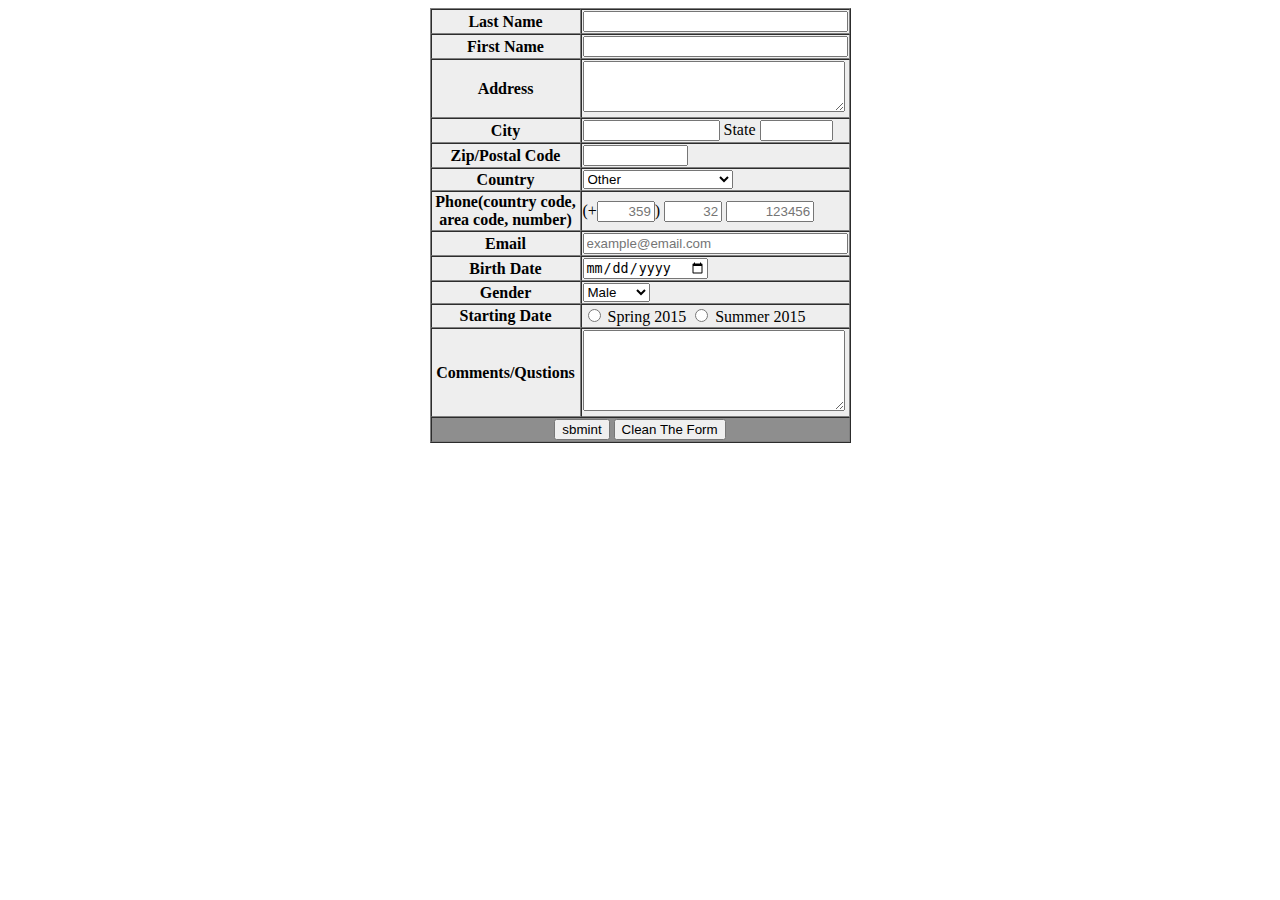
<file: 04. HTML-Forms-and-Frames/homework/table form/index.html>
<!DOCTYPE html>
<html>
<head>
<meta charset="utf-8"/>
	<title>Problem 1 Reg Form</title>
</head>
<body>
	<form id="regForm" title="Registration Form">
		<table align="center" border="1" cellspacing="0" bgcolor="#EEEEEE">
		<colgroup>
			<col width="150"/>
			<col />
		</colgroup>
			<tbody>
				<tr id="1">
					<th>Last Name</th>
					<td>
						<input id="lastName" type="text" size="30" />
					</td>
				</tr>
				<tr id="2">
					<th>First Name</th>
					<td>
						<input id="firstName" type="text" size="30" />
					</td>
				</tr>
				<tr id="3">
					<th>Address</th>
					<td>
						<textarea id="address" form="regForm" rows="3" cols="30"></textarea>
					</td>
				</tr>
				<tr id="4">
					<th>City</th>
					<td>
						<input id="city" type="text" size="14" />
						State <input id="state" type="text" size="6" />
					</td>
				</tr>
				<tr id="5">
					<th>Zip/Postal Code</th>
					<td>
						<input id="zipCode" type="text" size="10" />
					</td>
				</tr>
				<tr id="6">
					<th>Country</th>
					<td>
						<select id="country" style="width: 150px">
							<option value="Bulgaria"> 
								Bulgaria
							</option>
							<option value="Greece">
								Greece
							</option>
							<option value="Radnevo">
								Radnevo
							</option>
							<option selected="selected" value="Other">
								Other
							</option>
						</select>
					</td>
				</tr>
				<tr id="7">
					<th>Phone(country code, area code, number)</th>
					<td>
						(+<input id="countryCode" type="tel" style="width:50px; text-align: right;" placeholder="359" />)
						<input id="areaCode" type="tel" style="width:50px; text-align: right;" placeholder="32" />
						<input id="phone" type="tel" style="width:80px; text-align: right;" placeholder="123456" />
					</td>
				</tr>
				<tr id="8">
					<th>Email</th>
					<td>
						<input id="email" type="email" size="30" placeholder="example@email.com" />
					</td>
				</tr>
				<tr id="9">
					<th>Birth Date</th>
					<td>
						<input id="birthDate" type="date" />
					</td>
				</tr>
				<tr id="10">
					<th>Gender</th>
					<td>
						<select id="gender" >
							<option value="Male"> 
								Male
							</option>
							<option value="Female">
								Female
							</option>
						</select>
					</td>
				</tr>
				<tr id="11">
					<th>Starting Date</th>
					<td>
						<input id="radioSpring" type="radio" name="season" />
						<label for="radioSpring">Spring 2015</label>
						<input id="radioSummer" type="radio" name="season" />
						<label for="radioSummer">Summer 2015</label>
					</td>
				</tr>
				<tr id="12">
					<th>Comments/Qustions</th>
					<td>
						<textarea id="comments" form="regForm" rows="5" cols="30"></textarea>
					</td>
				</tr>
			</tbody>
			<tfoot align="center">
				<tr>
					<td colspan="2" bgcolor="#8E8E8E">
						<input id="submint" type="submit" value="sbmint" />
						<input id="reset" type="reset" value="Clean The Form" />
					</td>
				</tr>
			</tfoot>
		</table>
	</form>
</body>
</html>
</file>
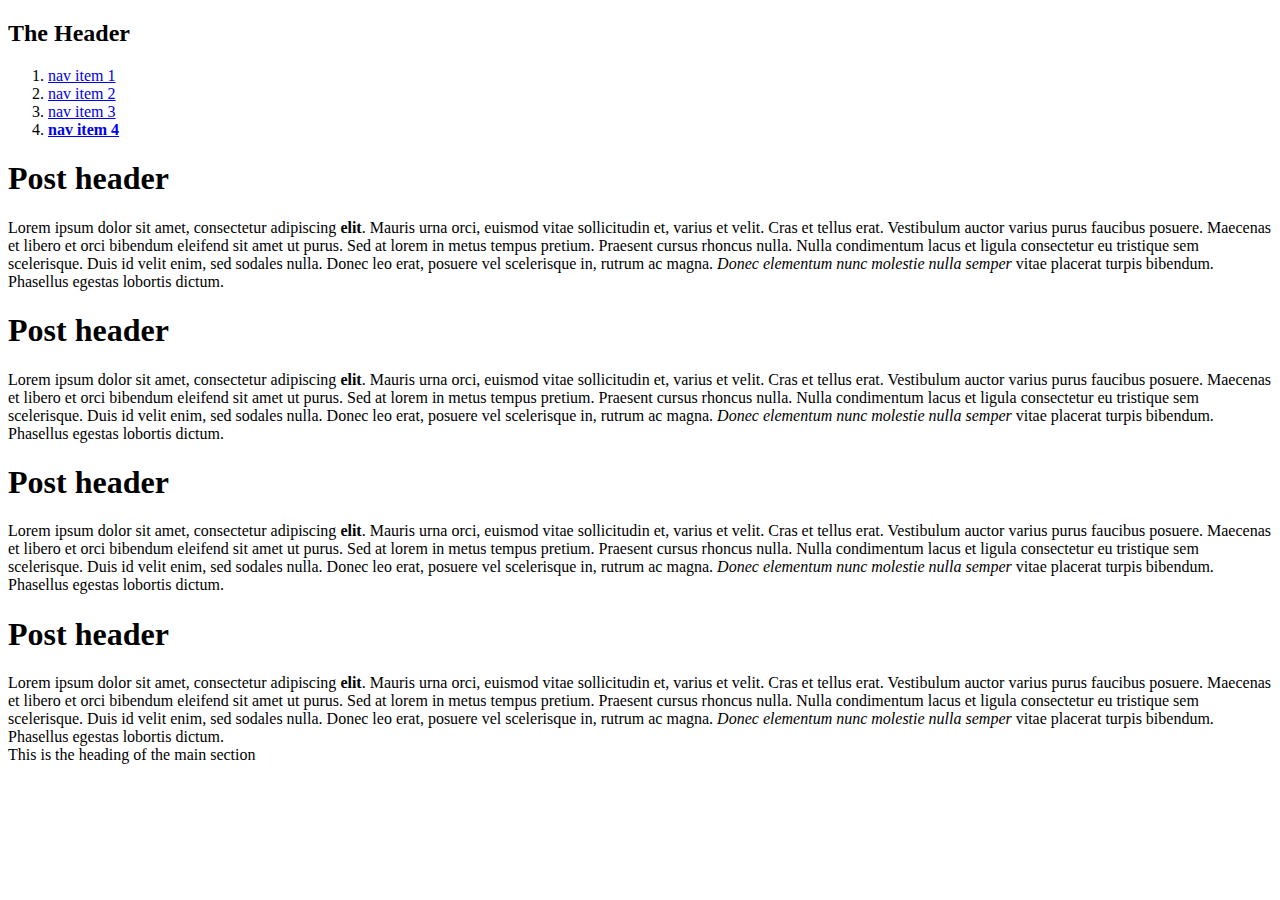
<file: 05. Semantic-HTML/homework/homework-refactoring.html>
<!DOCTYPE html>
<html>
<head>
    <title>To refactor - First</title>
</head>
<body>
    <header>
        <h2>The Header</h2>
    </header>
    
        <nav>
            <ol>
                <li>
                    <a href="#">
                        nav item 1
                    </a>
                </li>
                <li>
                    <a href="#">
                        nav item 2
                    </a>
                </li>
                <li>
                    <a href="#">
                        nav item 3
                    </a>
                </li>
                <li>
                    <a href="#">
                       <b>nav item 4</b>
                    </a>
                </li>
            </ol>
        </nav>
   
    <main>
        <section>
            <div>
                <section>
                   
                    <article>
                        <h1>Post header</h1>
                        <div>
                            Lorem ipsum dolor sit amet, consectetur adipiscing <b>elit</b>. Mauris urna orci, euismod vitae sollicitudin et, varius et velit. Cras et tellus erat. Vestibulum auctor varius purus faucibus posuere. Maecenas et libero et orci bibendum eleifend sit amet ut purus. Sed at lorem in metus tempus pretium. Praesent cursus rhoncus nulla. Nulla condimentum lacus et ligula consectetur eu tristique sem scelerisque. Duis id velit enim, sed sodales nulla. Donec leo erat, posuere vel scelerisque in, rutrum ac magna. <i>Donec</i> <em>elementum nunc molestie nulla semper</em> vitae placerat turpis bibendum. Phasellus egestas lobortis dictum.
                        </div>
                    </article>
                    <article>
                        <h1>Post header</h1>
                        <div>
                            Lorem ipsum dolor sit amet, consectetur adipiscing <b>elit</b>. Mauris urna orci, euismod vitae sollicitudin et, varius et velit. Cras et tellus erat. Vestibulum auctor varius purus faucibus posuere. Maecenas et libero et orci bibendum eleifend sit amet ut purus. Sed at lorem in metus tempus pretium. Praesent cursus rhoncus nulla. Nulla condimentum lacus et ligula consectetur eu tristique sem scelerisque. Duis id velit enim, sed sodales nulla. Donec leo erat, posuere vel scelerisque in, rutrum ac magna. <i>Donec</i> <em>elementum nunc molestie nulla semper</em> vitae placerat turpis bibendum. Phasellus egestas lobortis dictum.
                        </div>
                    </article>
                    <article>
                        <h1>Post header</h1>
                        <div>
                            Lorem ipsum dolor sit amet, consectetur adipiscing <b>elit</b>. Mauris urna orci, euismod vitae sollicitudin et, varius et velit. Cras et tellus erat. Vestibulum auctor varius purus faucibus posuere. Maecenas et libero et orci bibendum eleifend sit amet ut purus. Sed at lorem in metus tempus pretium. Praesent cursus rhoncus nulla. Nulla condimentum lacus et ligula consectetur eu tristique sem scelerisque. Duis id velit enim, sed sodales nulla. Donec leo erat, posuere vel scelerisque in, rutrum ac magna. <i>Donec</i> <em>elementum nunc molestie nulla semper</em> vitae placerat turpis bibendum. Phasellus egestas lobortis dictum.
                        </div>
                    </article>
                    <article>
                        <h1>Post header</h1>
                        <div>
                            Lorem ipsum dolor sit amet, consectetur adipiscing <b>elit</b>. Mauris urna orci, euismod vitae sollicitudin et, varius et velit. Cras et tellus erat. Vestibulum auctor varius purus faucibus posuere. Maecenas et libero et orci bibendum eleifend sit amet ut purus. Sed at lorem in metus tempus pretium. Praesent cursus rhoncus nulla. Nulla condimentum lacus et ligula consectetur eu tristique sem scelerisque. Duis id velit enim, sed sodales nulla. Donec leo erat, posuere vel scelerisque in, rutrum ac magna. <i>Donec</i> <em>elementum nunc molestie nulla semper</em> vitae placerat turpis bibendum. Phasellus egestas lobortis dictum.
                        </div>
                    </article>
                     <footer>
                        This is the heading of the main section
                    </footer>
                </section>

            </div>
        </section>
   </main>
</body>
</html>
</file>
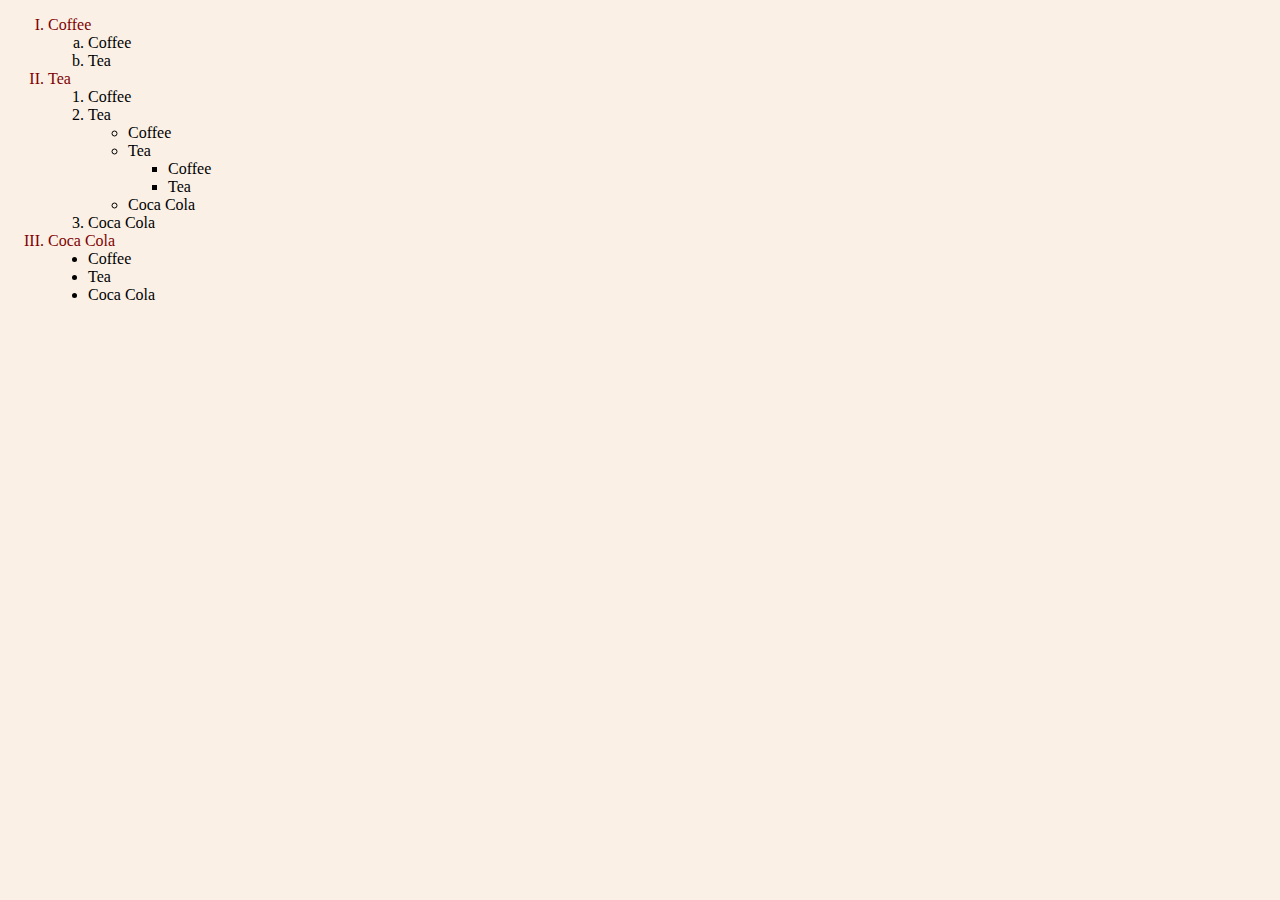
<file: 02. HTML-Fundamentals/homework/Nested List/nestedlist.html>
<!DOCTYPE html>
<html>
	<head>
		<meta charset="utf-8">
		<title>Runner Home Page</title>
       <style>
body {
    background-color: linen;
}

.order1 {
    list-style: upper-roman;
    color: maroon;
     
} 
           .order2{
               list-style:  lower-alpha;
           }
           .order3{
               list-style:  circle;
           }
           .order4{
               list-style: disc;
           }
</style>
	</head>
	<body>
    <ol>
  <li class="order1">Coffee</li>
        <ol>
  <li class="order2">Coffee</li>
  <li class="order2">Tea</li>

</ol>
  <li class="order1">Tea</li>
        <ol>
  <li>Coffee</li>
  <li>Tea</li>
            <ul class="order3">
  <li>Coffee</li>
  <li>Tea</li>
                <ul>
  <li>Coffee</li>
  <li>Tea</li>
  
</ul>
  <li>Coca Cola</li>
</ul>
  <li>Coca Cola</li>
</ol>
        
  <li class="order1">Coca Cola</li>
        <ul class="order4">
  <li>Coffee</li>
  <li>Tea</li>
  <li>Coca Cola</li>
</ul>
</ol>


	</body>
</html>
</file>
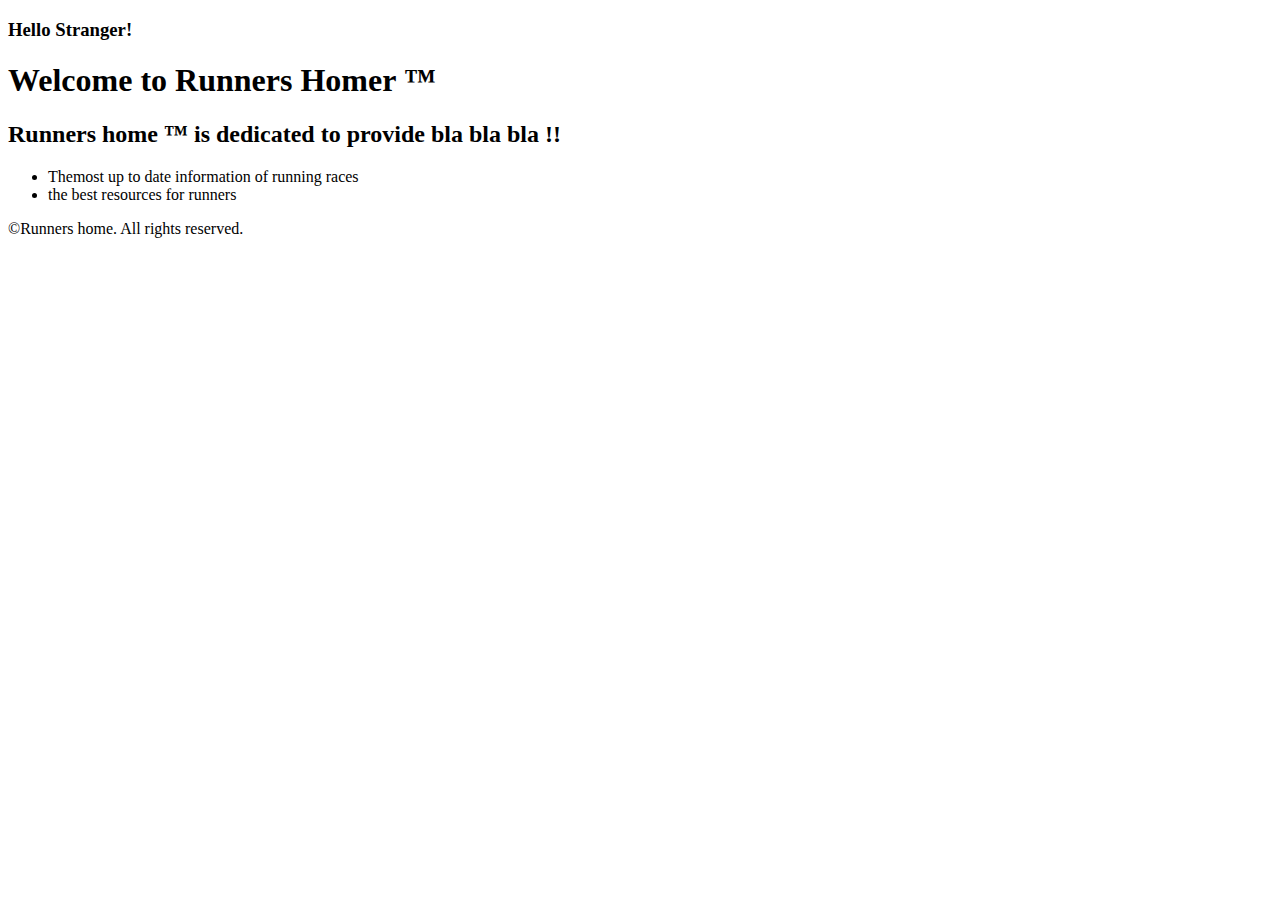
<file: 02. HTML-Fundamentals/homework/Runners home page/Runners-home.html>
<!DOCTYPE html>
<html>
	<head>
		<meta charset="utf-8">
		<title>Runner Home Page</title>
	</head>
	<body>
		<h3>Hello Stranger!</h3>
        <h1>Welcome to Runners Homer &trade;</h1>
        <h2>Runners home &trade; is dedicated to provide bla bla bla !!</h2>
        <ul>
        <li>Themost up to date information of running races</li>
        <li>the best resources for runners</li>
        </ul>
        <footer>&copy;Runners home. All rights reserved.
        </footer>
	</body>
</html>
</file>
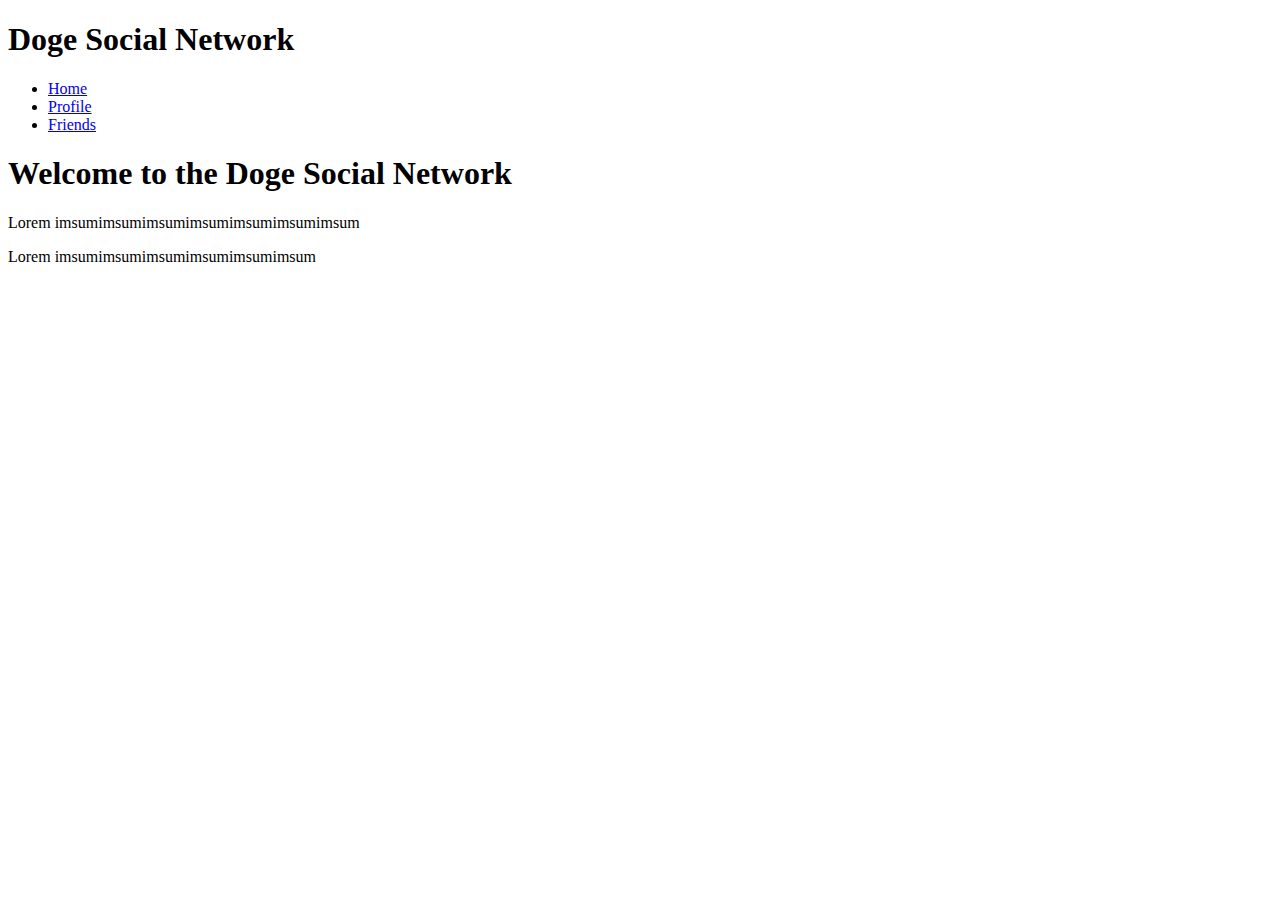
<file: 02. HTML-Fundamentals/homework/Social SIte/friends.html>
<!DOCTYPE html>
<html>
	<head>
		<meta charset="utf-8">
		<title>Runner Home Page</title>
        <style type="text/css" src="style.css"></style>
	</head>
	<body>
		<h1>Doge Social Network</h1>
        <nav>
        <ul>
   <li><a href="home.html">Home</a></li>  
   <li><a href="profile.html">Profile</a></li> 
   <li><a href="friends.html">Friends</a></li>
   </ul>   
        </nav>
          <h1>Welcome to the Doge Social Network</h1>
        <p>Lorem imsumimsumimsumimsumimsumimsumimsum</p>
        <p>Lorem imsumimsumimsumimsumimsumimsum</p>
        
  
	</body>
</html>
</file>
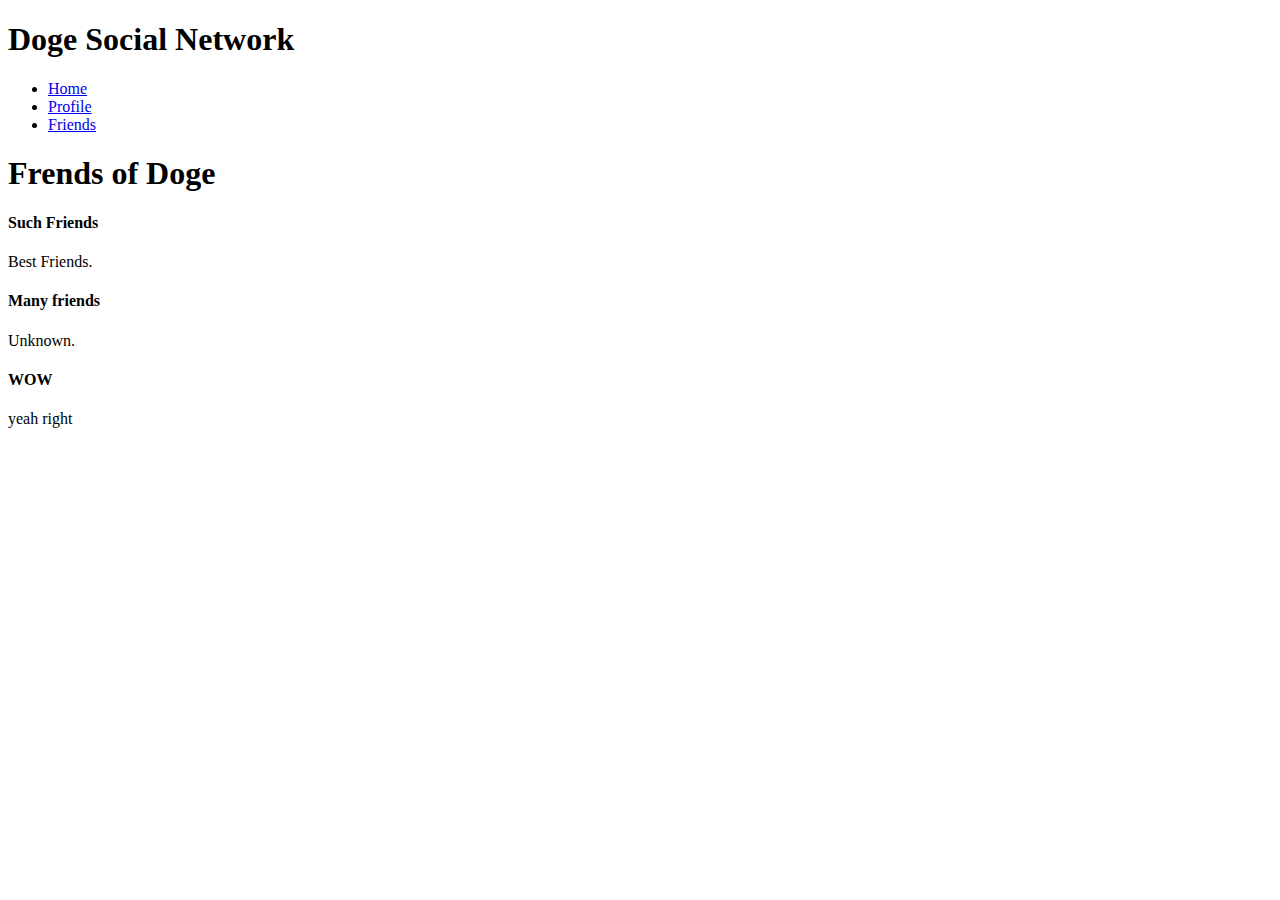
<file: 02. HTML-Fundamentals/homework/Social SIte/home.html>
<!DOCTYPE html>
<html>
	<head>
		<meta charset="utf-8">
		<title>Runner Home Page</title>
     <style type="text/css" src="style.css"></style>
	</head>
	<body>
		<h1>Doge Social Network</h1>
        <nav>
        <ul>
   <li><a href="home.html">Home</a></li>  
   <li><a href="profile.html">Profile</a></li> 
   <li><a href="friends.html">Friends</a></li>
   </ul>   
        </nav>
          <h1>Frends of Doge</h1>
     <div>
  <h4>Such Friends</h4>
  <p>Best Friends.</p>
         <h4>Many friends</h4>
  <p>Unknown.</p> 
         <h4>WOW</h4>
  <p>yeah right</p>
</div>
	</body>
</html>
</file>
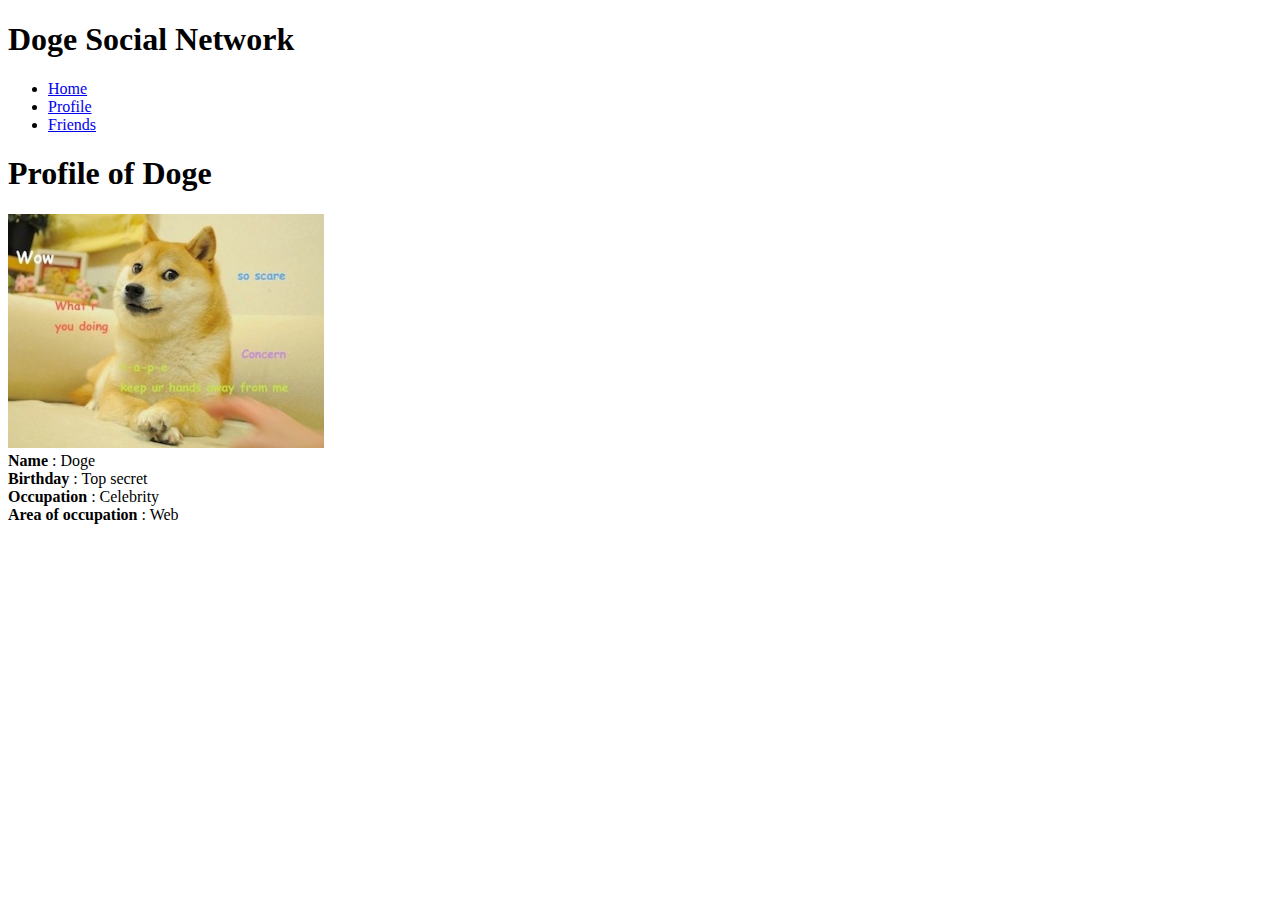
<file: 02. HTML-Fundamentals/homework/Social SIte/profile.html>
<!DOCTYPE html>
<html>
	<head>
		<meta charset="utf-8">
		<title>Runner Home Page</title>
        <style type="text/css" src="style.css"></style>
	</head>
	<body>
		<h1>Doge Social Network</h1>
        <nav>
        <ul>
   <li><a href="home.html">Home</a></li>  
   <li><a href="profile.html">Profile</a></li> 
   <li><a href="friends.html">Friends</a></li>
   </ul>   
        </nav>
          <h1>Profile of Doge</h1>
        <img src="Original_Doge_meme.jpg" alt="Original_Doge" style="width:25%;">
     <div>
  <span><b>Name</b> : Doge</span><br/>
<span><b>Birthday</b> : Top secret</span><br/>
<span><b>Occupation</b> : Celebrity</span><br/>
<span><b>Area of occupation</b> : Web</span><br/>
</div>
	</body>
</html>
</file>
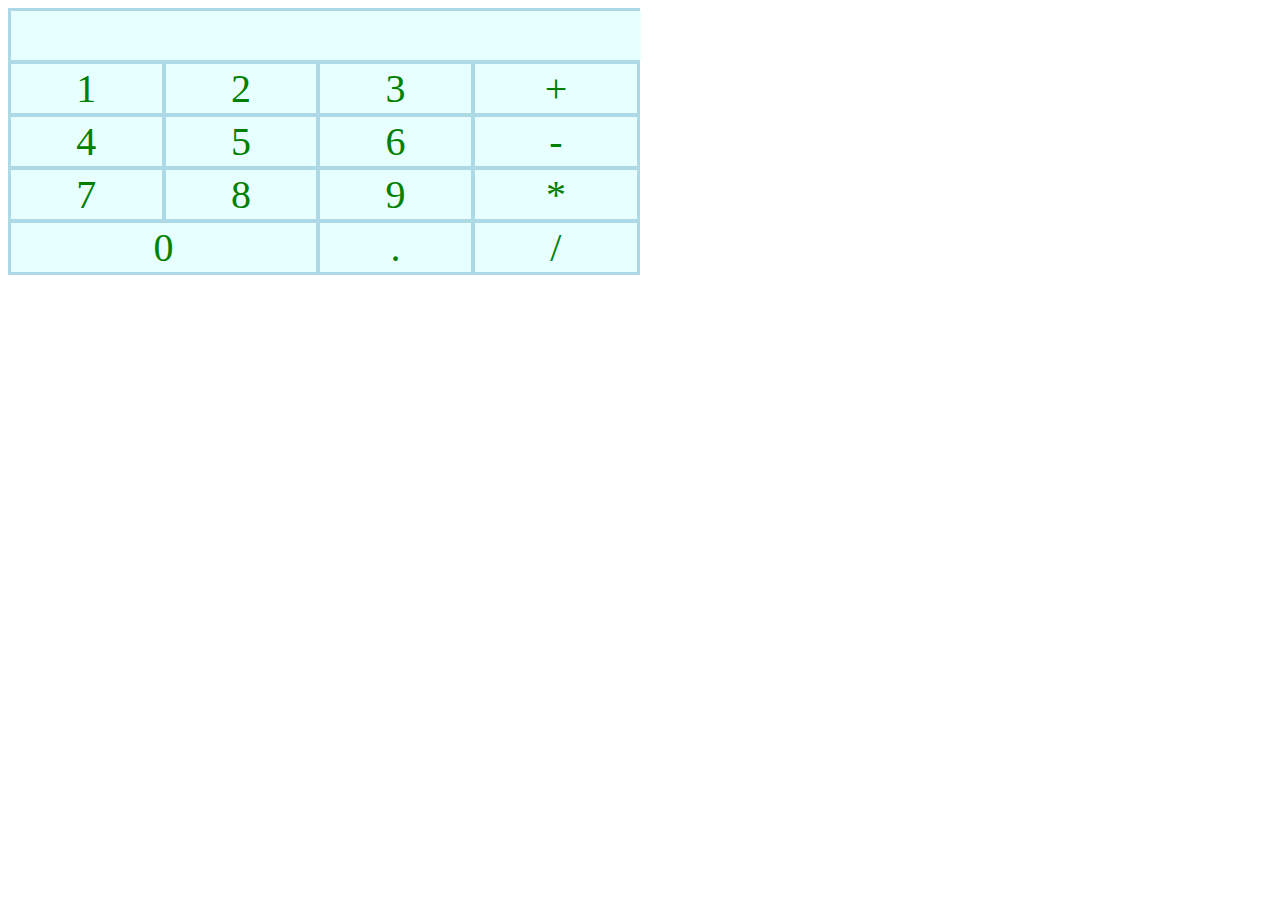
<file: 03. HTML-Tables/homework/calculator/table.html>
<!DOCTYPE html>
<html lang="en">

<head>
    <meta charset="UTF-8">
    <title>Tables</title>
    <link rel="stylesheet" href="style.css">
</head>

<body>
  <form>
		<table bgcolor="lightblue" width="50%">
		<tr>
			<td colspan="4"><input type="text" id="text"></td>
		</tr>
		<tr>
			<td><input type="submit" value="1" id="submit"></td>
			<td><input type="submit" value="2" id="submit"></td>
			<td><input type="submit" value="3" id="submit"></td>
			<td><input type="submit" value="+" id="submit"></td>
		</tr>
		<tr>
			<td><input type="submit" value="4" id="submit"></td>
			<td><input type="submit" value="5" id="submit"></td>
			<td><input type="submit" value="6" id="submit"></td>
			<td><input type="submit" value="-" id="submit"></td>
		</tr>
		<tr>
			<td><input type="submit" value="7" id="submit"></td>
			<td><input type="submit" value="8" id="submit"></td>
			<td><input type="submit" value="9" id="submit"></td>
			<td><input type="submit" value="*" id="submit"></td>
		</tr>
		<tr>
			<td colspan="2"><input type="submit" value="0" id="submit"></td>
			<td><input type="submit" value="." id="submit"></td>
			<td><input type="submit" value="/" id="submit"></td>
		</tr>
	</table>
	</form>	
</body>

</html>
</file>
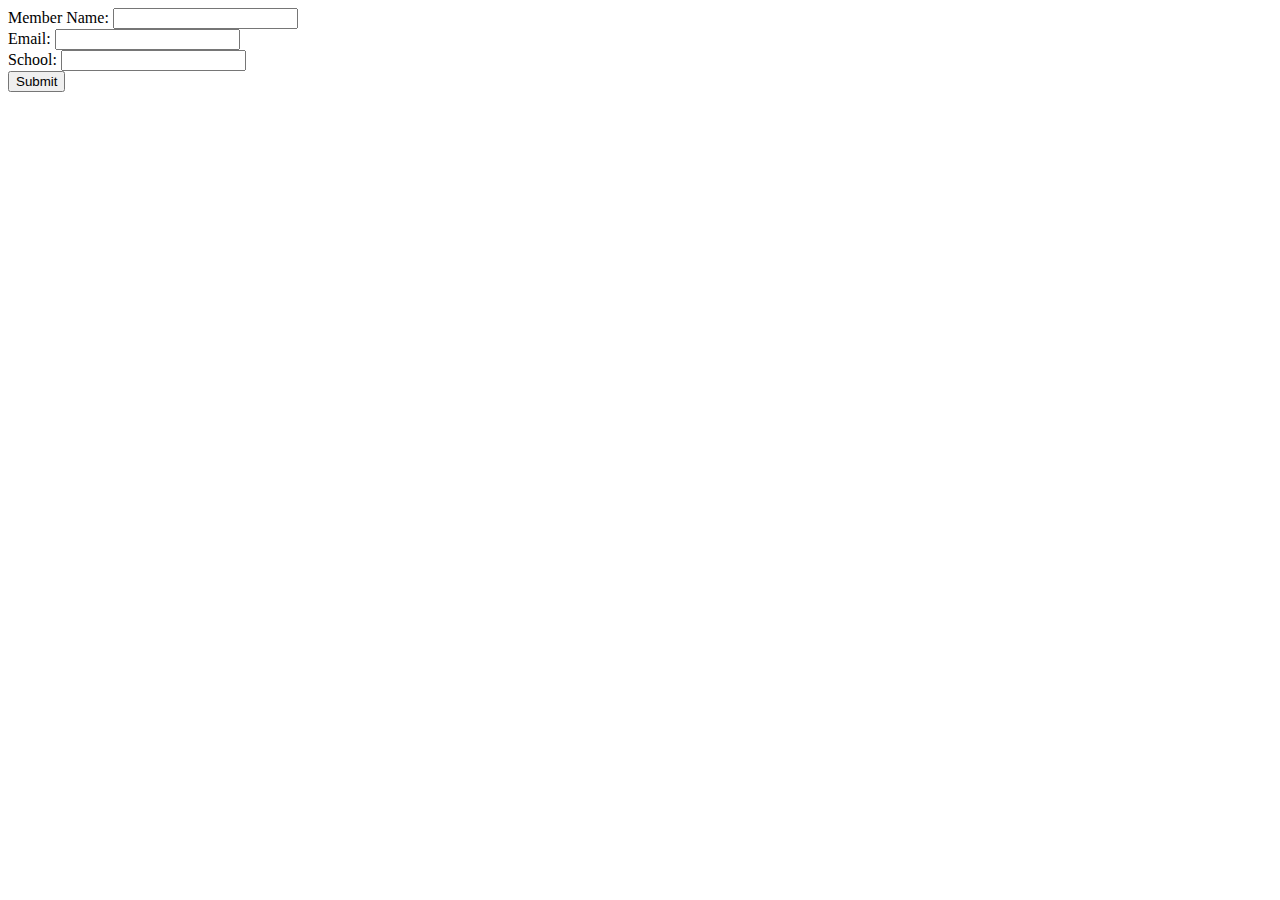
<file: 03. HTML-Tables/homework/htlf form/table.html>
<!DOCTYPE html>
<html lang="en">

<head>
    <meta charset="UTF-8">
    <title>Tables</title>
    <link rel="stylesheet" href="style.css">
</head>

<body>
  <form>
 Member Name:
  <input type="text" name="firstname">
  <br>
  Email:
  <input type="text" name="lastname">
      <br>
 School:
  <input type="text" name="lastname">
      <br>
      <input type="submit" value="Submit">
</form>
</body>

</html>
</file>
<file: 03. HTML-Tables/homework/calculator/style.css>
#submit {
	    background-color: #E8FFFF;
		border: none;
	    font-family: 'Oswald';
	    font-size: 40px;
	    color: green;
	    width: 100%;
	}
	#text {
		background-color: #E8FFFF;
		border: none;
	    font-family: 'Oswald';
	    font-size: 40px;
	    color: green;
	    width: 100%;
	    text-align: right;
	}
	#submit:hover {
	    border: none;
	    background: #7DFFFF;
	}
</file>
<file: 03. HTML-Tables/homework/htlf form/style.css>
#fruits-header {
	text-align: center;
}
.centered {
	text-align: center;
}
#right-aligned {
	text-align: right;
}
</file>
